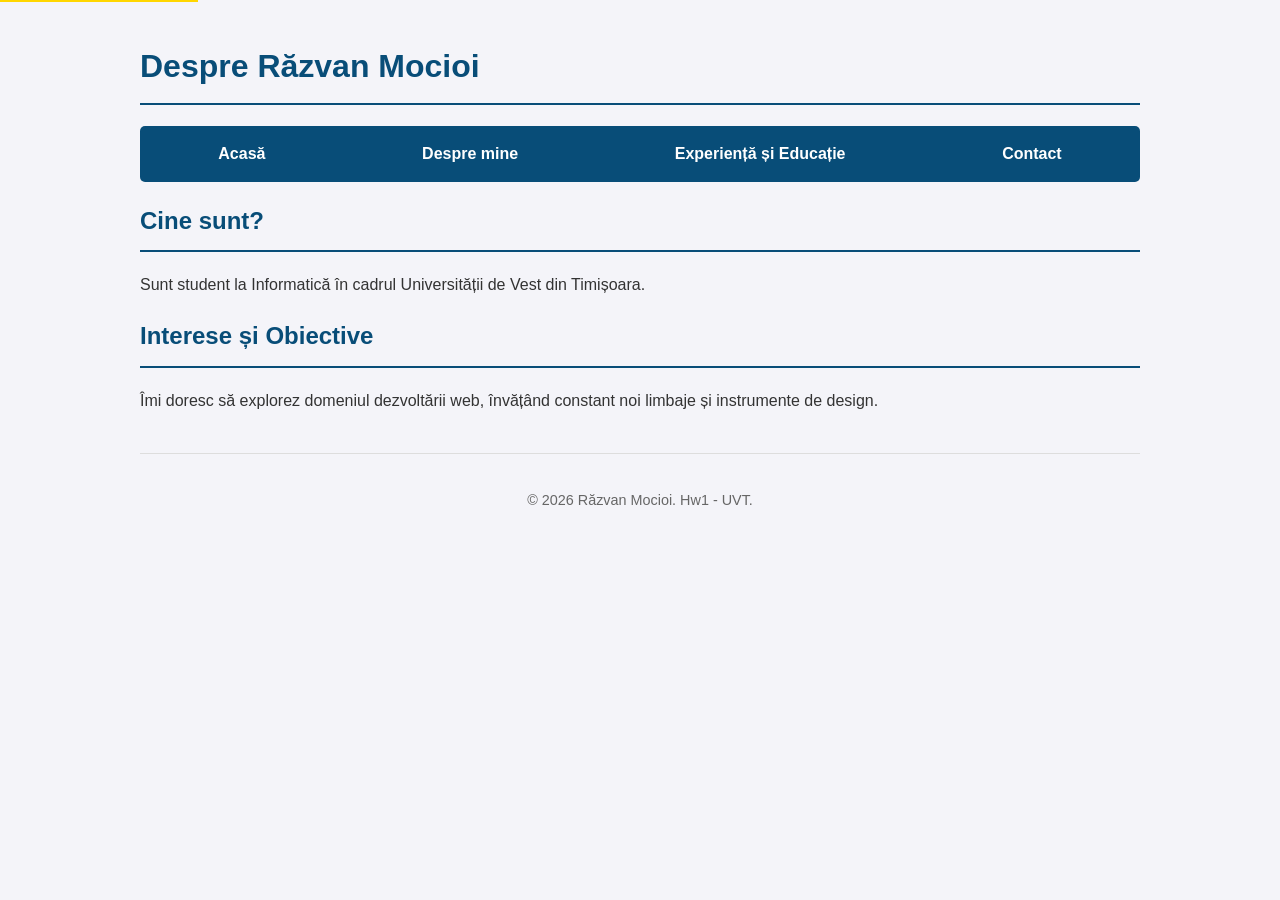
<file: about.html>
<!doctype html>
<html lang="ro">
<head>
    <meta charset="UTF-8">
    <meta name="viewport" content="width=device-width, initial-scale=1.0">
    <title>Despre mine | Razvan Mocioi</title>
    <link rel="stylesheet" href="style.css">
</head>
<body>

    <a href="#continut-principal" class="skip-link">Sari la conținutul principal</a>

    <header>
        <h1>Despre Răzvan Mocioi</h1>
    </header>

    <nav>
        <ul>
            <li><a href="index.html">Acasă</a></li>
            <li><a href="about.html">Despre mine</a></li>
            <li><a href="data.html">Experiență și Educație</a></li>
            <li><a href="contact.html">Contact</a></li>
        </ul>
    </nav>

    <main id="continut-principal">
        <section>
            <h2>Cine sunt?</h2>
            <p>Sunt student la Informatică în cadrul Universității de Vest din Timișoara.</p>
        </section>

        <section>
            <h2>Interese și Obiective</h2>
            <p>Îmi doresc să explorez domeniul dezvoltării web, învățând constant noi limbaje și instrumente de design.</p>
        </section>
    </main>

    <footer>
        <p>&copy; 2026 Răzvan Mocioi. Hw1 - UVT.</p>
    </footer>

</body>
</html>
</file>
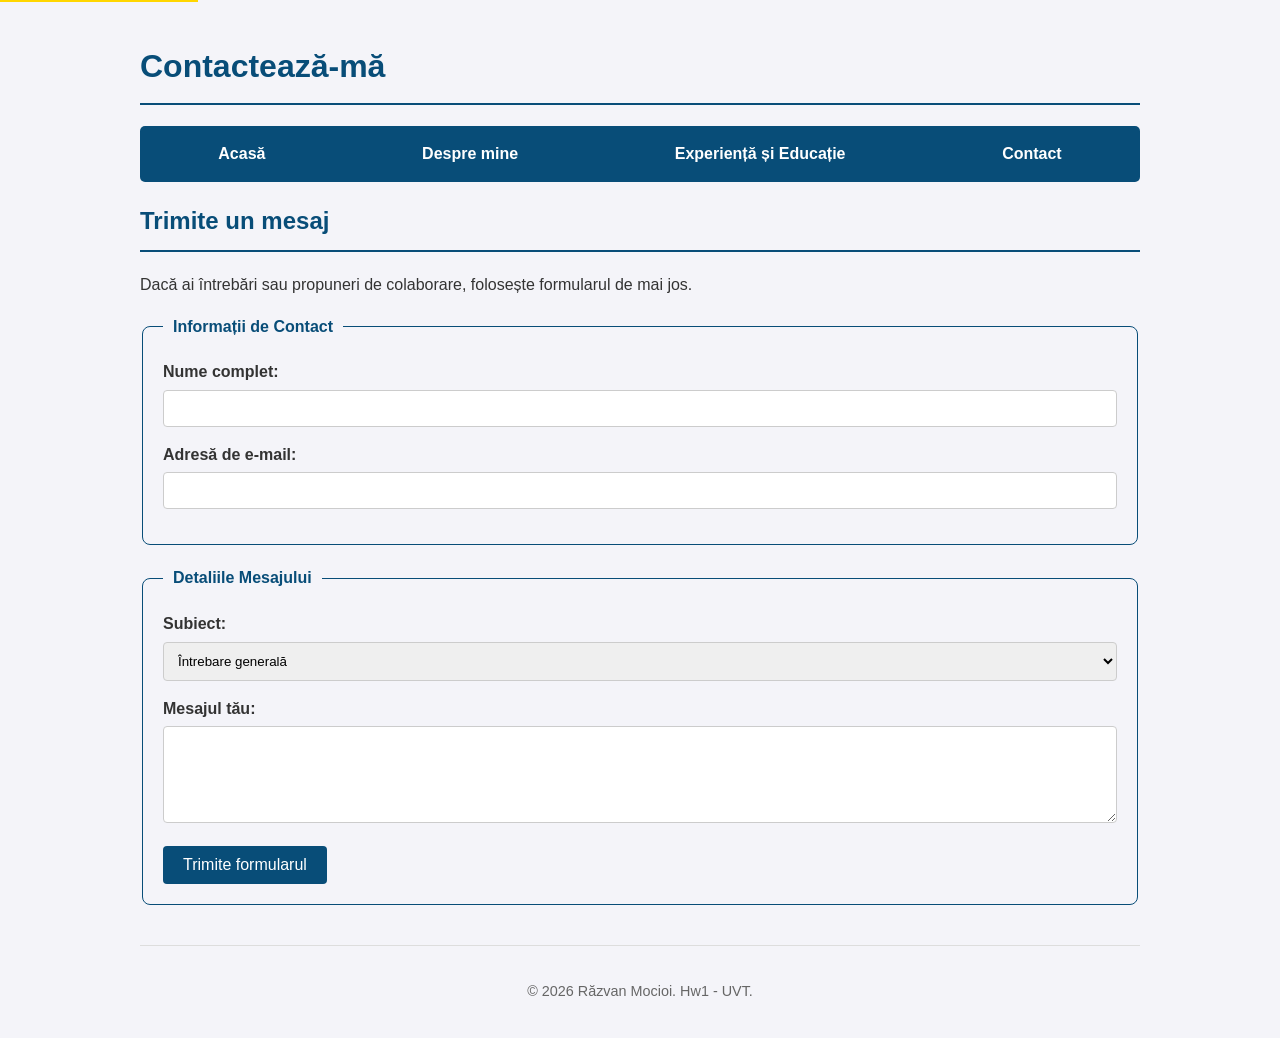
<file: contact.html>
<!doctype html>
<html lang="ro">
<head>
    <meta charset="UTF-8">
    <meta name="viewport" content="width=device-width, initial-scale=1.0">
    <title>Contact | Răzvan Mocioi</title>
    <link rel="stylesheet" href="style.css">
</head>
<body>

    <a href="#continut-principal" class="skip-link">Sari la conținutul principal</a>

    <header>
        <h1>Contactează-mă</h1>
    </header>

    <nav>
        <ul>
            <li><a href="index.html">Acasă</a></li>
            <li><a href="about.html">Despre mine</a></li>
            <li><a href="data.html">Experiență și Educație</a></li>
            <li><a href="contact.html">Contact</a></li>
        </ul>
    </nav>

    <main id="continut-principal">
        <section>
            <h2>Trimite un mesaj</h2>
            <p>Dacă ai întrebări sau propuneri de colaborare, folosește formularul de mai jos.</p>

            <form action="#" method="post">
                <fieldset>
                    <legend>Informații de Contact</legend>
                    
                    <div class="form-group">
                        <label for="nume">Nume complet:</label>
                        <input type="text" id="nume" name="nume" required>
                    </div>

                    <div class="form-group">
                        <label for="email">Adresă de e-mail:</label>
                        <input type="email" id="email" name="email" required>
                    </div>
                </fieldset>

                <fieldset>
                    <legend>Detaliile Mesajului</legend>

                    <div class="form-group">
                        <label for="subiect">Subiect:</label>
                        <select id="subiect" name="subiect">
                            <option value="general">Întrebare generală</option>
                            <option value="proiect">Propunere proiect</option>
                            <option value="feedback">Feedback site</option>
                        </select>
                    </div>

                    <div class="form-group">
                        <label for="mesaj">Mesajul tău:</label>
                        <textarea id="mesaj" name="mesaj" rows="5" required></textarea>
                    </div>

                    <button type="submit">Trimite formularul</button>
                </fieldset>
            </form>
        </section>
    </main>

    <footer>
        <p>&copy; 2026 Răzvan Mocioi. Hw1 - UVT.</p>
    </footer>

</body>
</html>
</file>
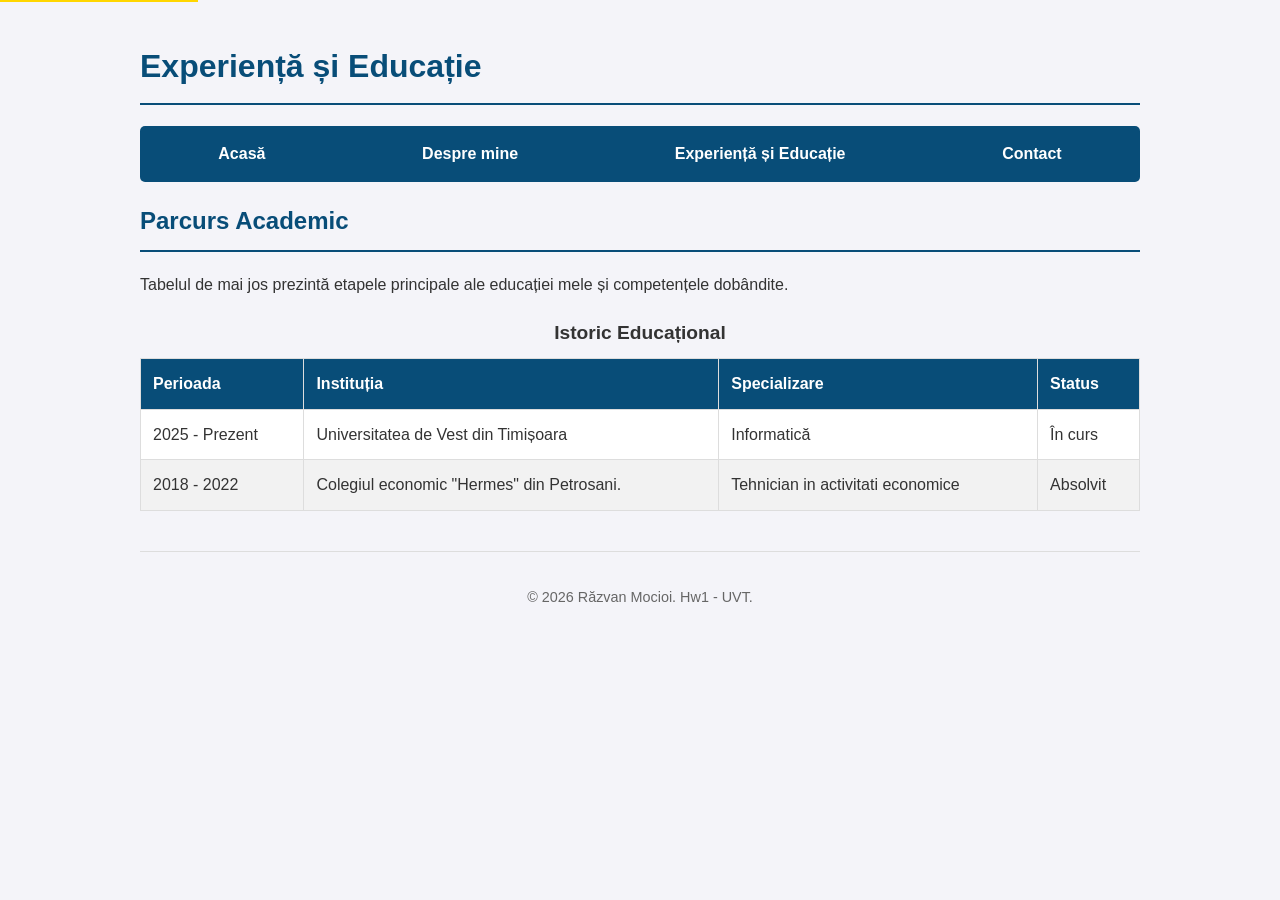
<file: data.html>
<!doctype html>
<html lang="ro">
<head>
    <meta charset="UTF-8">
    <meta name="viewport" content="width=device-width, initial-scale=1.0">
    <title>Experiență și Educație | Răzvan Mocioi</title>
    <link rel="stylesheet" href="style.css">
</head>
<body>

    <a href="#continut-principal" class="skip-link">Sari la conținutul principal</a>

    <header>
        <h1>Experiență și Educație</h1>
    </header>

    <nav>
        <ul>
            <li><a href="index.html">Acasă</a></li>
            <li><a href="about.html">Despre mine</a></li>
            <li><a href="data.html">Experiență și Educație</a></li>
            <li><a href="contact.html">Contact</a></li>
        </ul>
    </nav>

    <main id="continut-principal">
        <section>
            <h2>Parcurs Academic</h2>
            <p>Tabelul de mai jos prezintă etapele principale ale educației mele și competențele dobândite.</p>
            
            <table>
                <caption>Istoric Educațional</caption>
                <thead>
                    <tr>
                        <th scope="col">Perioada</th>
                        <th scope="col">Instituția</th>
                        <th scope="col">Specializare</th>
                        <th scope="col">Status</th>
                    </tr>
                </thead>
                <tbody>
                    <tr>
                        <td>2025 - Prezent</td>
                        <td>Universitatea de Vest din Timișoara</td>
                        <td>Informatică</td>
                        <td>În curs</td>
                    </tr>
                    <tr>
                        <td>2018 - 2022</td>
                        <td>Colegiul economic "Hermes" din Petrosani.</td>
                        <td>Tehnician in activitati economice</td>
                        <td>Absolvit</td>
                    </tr>
                </tbody>
            </table>
        </section>
    </main>

    <footer>
        <p>&copy; 2026 Răzvan Mocioi. Hw1 - UVT.</p>
    </footer>

</body>
</html>
</file>
<file: style.css>
body {
    font-family: 'Segoe UI', Tahoma, Geneva, Verdana, sans-serif;
    line-height: 1.6;
    color: #333;
    max-width: 1000px;
    margin: 0 auto;
    padding: 20px;
    background-color: #f4f4f9;
}

h1, h2 {
    color: #084D78;
    border-bottom: 2px solid #084D78;
    padding-bottom: 10px;
}

.skip-link {
    position: absolute;
    top: -40px;
    left: 0;
    background: #FFD600;
    color: #000;
    padding: 8px;
    z-index: 100;
    text-decoration: none;
}

.skip-link:focus {
    top: 0;
}

nav {
    background: #084D78;
    margin-bottom: 20px;
    border-radius: 5px;
}

nav ul {
    list-style: none;
    padding: 0;
    display: flex;
    justify-content: space-around;
}

nav a {
    display: block;
    padding: 15px 20px;
    color: white;
    text-decoration: none;
    font-weight: bold;
}

nav a:hover, nav a:focus {
    background: #0a5f94;
    text-decoration: underline;
}

table {
    width: 100%;
    border-collapse: collapse;
    margin: 20px 0;
    background: white;
}

caption {
    font-weight: bold;
    margin-bottom: 10px;
    font-size: 1.2em;
}

th, td {
    padding: 12px;
    border: 1px solid #ddd;
    text-align: left;
}

th {
    background-color: #084D78;
    color: white;
}

tr:nth-child(even) {
    background-color: #f2f2f2;
}

fieldset {
    border: 1px solid #084D78;
    border-radius: 8px;
    margin-bottom: 20px;
    padding: 20px;
}

legend {
    font-weight: bold;
    color: #084D78;
    padding: 0 10px;
}

.form-group {
    margin-bottom: 15px;
}

label {
    display: block;
    margin-bottom: 5px;
    font-weight: bold;
}

input, select, textarea {
    width: 100%;
    padding: 10px;
    border: 1px solid #ccc;
    border-radius: 4px;
    box-sizing: border-box;
}

input:focus, textarea:focus {
    outline: 2px solid #FFD600;
}

button {
    background-color: #084D78;
    color: white;
    padding: 10px 20px;
    border: none;
    border-radius: 4px;
    cursor: pointer;
    font-size: 1em;
}

button:hover {
    background-color: #0a5f94;
}

footer {
    text-align: center;
    margin-top: 40px;
    font-size: 0.9em;
    color: #666;
    border-top: 1px solid #ddd;
    padding-top: 20px;
}
</file>
